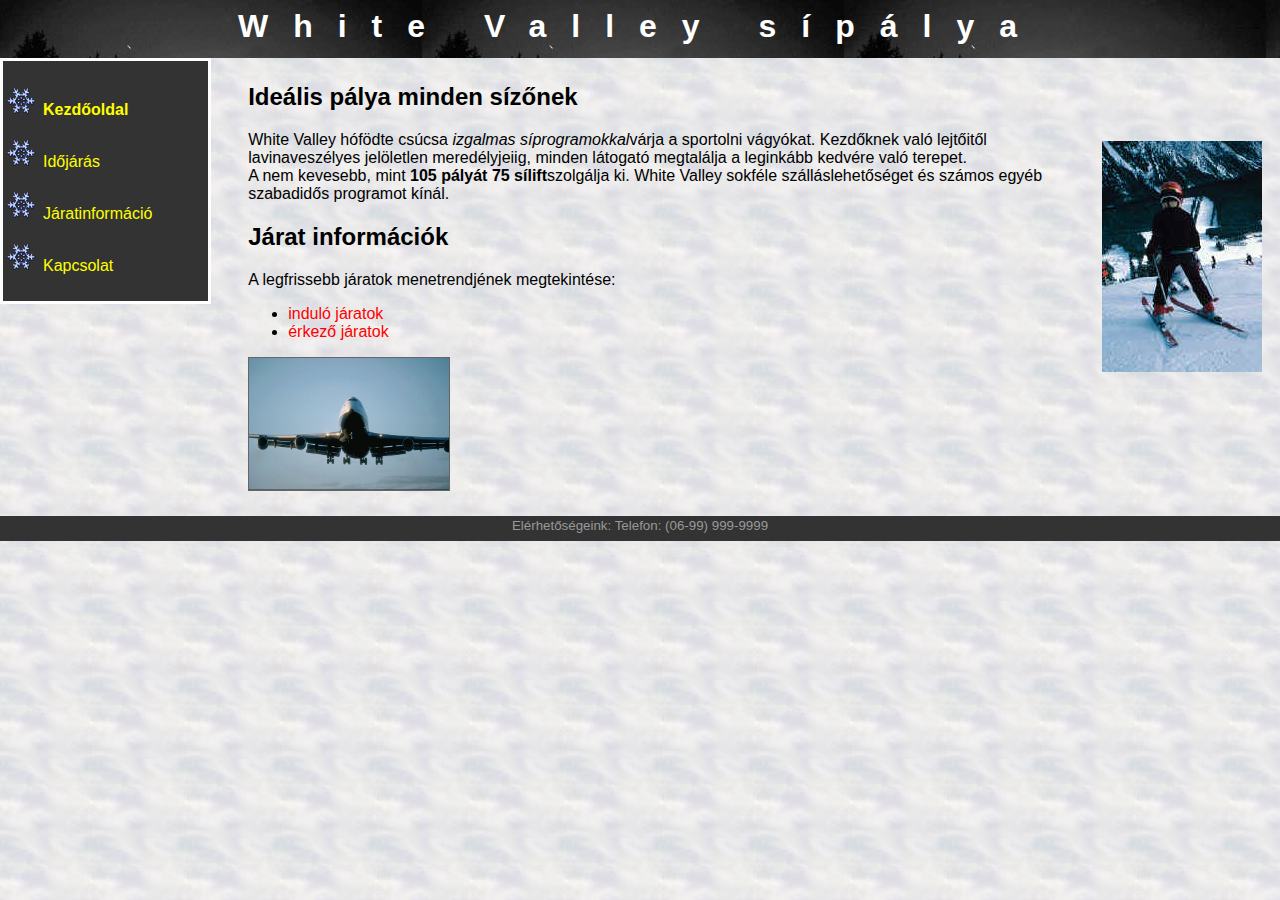
<file: feladat02/index.html>
<!DOCTYPE html>
<html lang="hu">
<head>
<meta charset="utf-8">
<link rel="stylesheet" href="styles.css">
<title>White Valley sípálya</title>
</head>
<body>
    <div id="header">
        <h1>White Valley sípálya</h1>
    </div>
    <div id="nav">
        <ul>
            <li class="aktiv"><a href="index.html">Kezdőoldal</a></li>
            <li><a href="ido.html">Időjárás</a></li>
            <li><a href="inf.html">Járatinformáció</a></li>
            <li><a href="kapcsolat.html">Kapcsolat</a></li>
        </ul>
    </div>
    <div id="main">
        <div class="article">
            <h2>Ideális pálya minden sízőnek</h2>
            <p><img src="skier.jpg" width="160" height="231">White Valley hófödte csúcsa <i>izgalmas síprogramokkal</i>várja a sportolni vágyókat. Kezdőknek való lejtőitől lavinaveszélyes jelöletlen meredélyjeiig, minden látogató megtalálja a leginkább kedvére való terepet.<br>
            A nem kevesebb, mint <b>105 pályát 75 sílift</b>szolgálja ki. White Valley sokféle szálláslehetőséget és számos egyéb szabadidős programot kínál.</p>
        </div>
        <div class="aside">
            <h2>Járat információk</h2>
            <p>A legfrissebb járatok menetrendjének megtekintése:</p>
        <ul>
            <li><a href="inf.html#indulo">induló járatok</a></li>
            <li><a href="inf.html#erkezo">érkező járatok</a></li>
        </ul>
            <p><img src="jet.jpg" alt="Járatok" width="200"></p>
        </div>
    </div>
    <div id="footer">
        <small>Elérhetőségeink: Telefon: (06-99) 999-9999</small>
    </div>
</body>
</html>
</file>
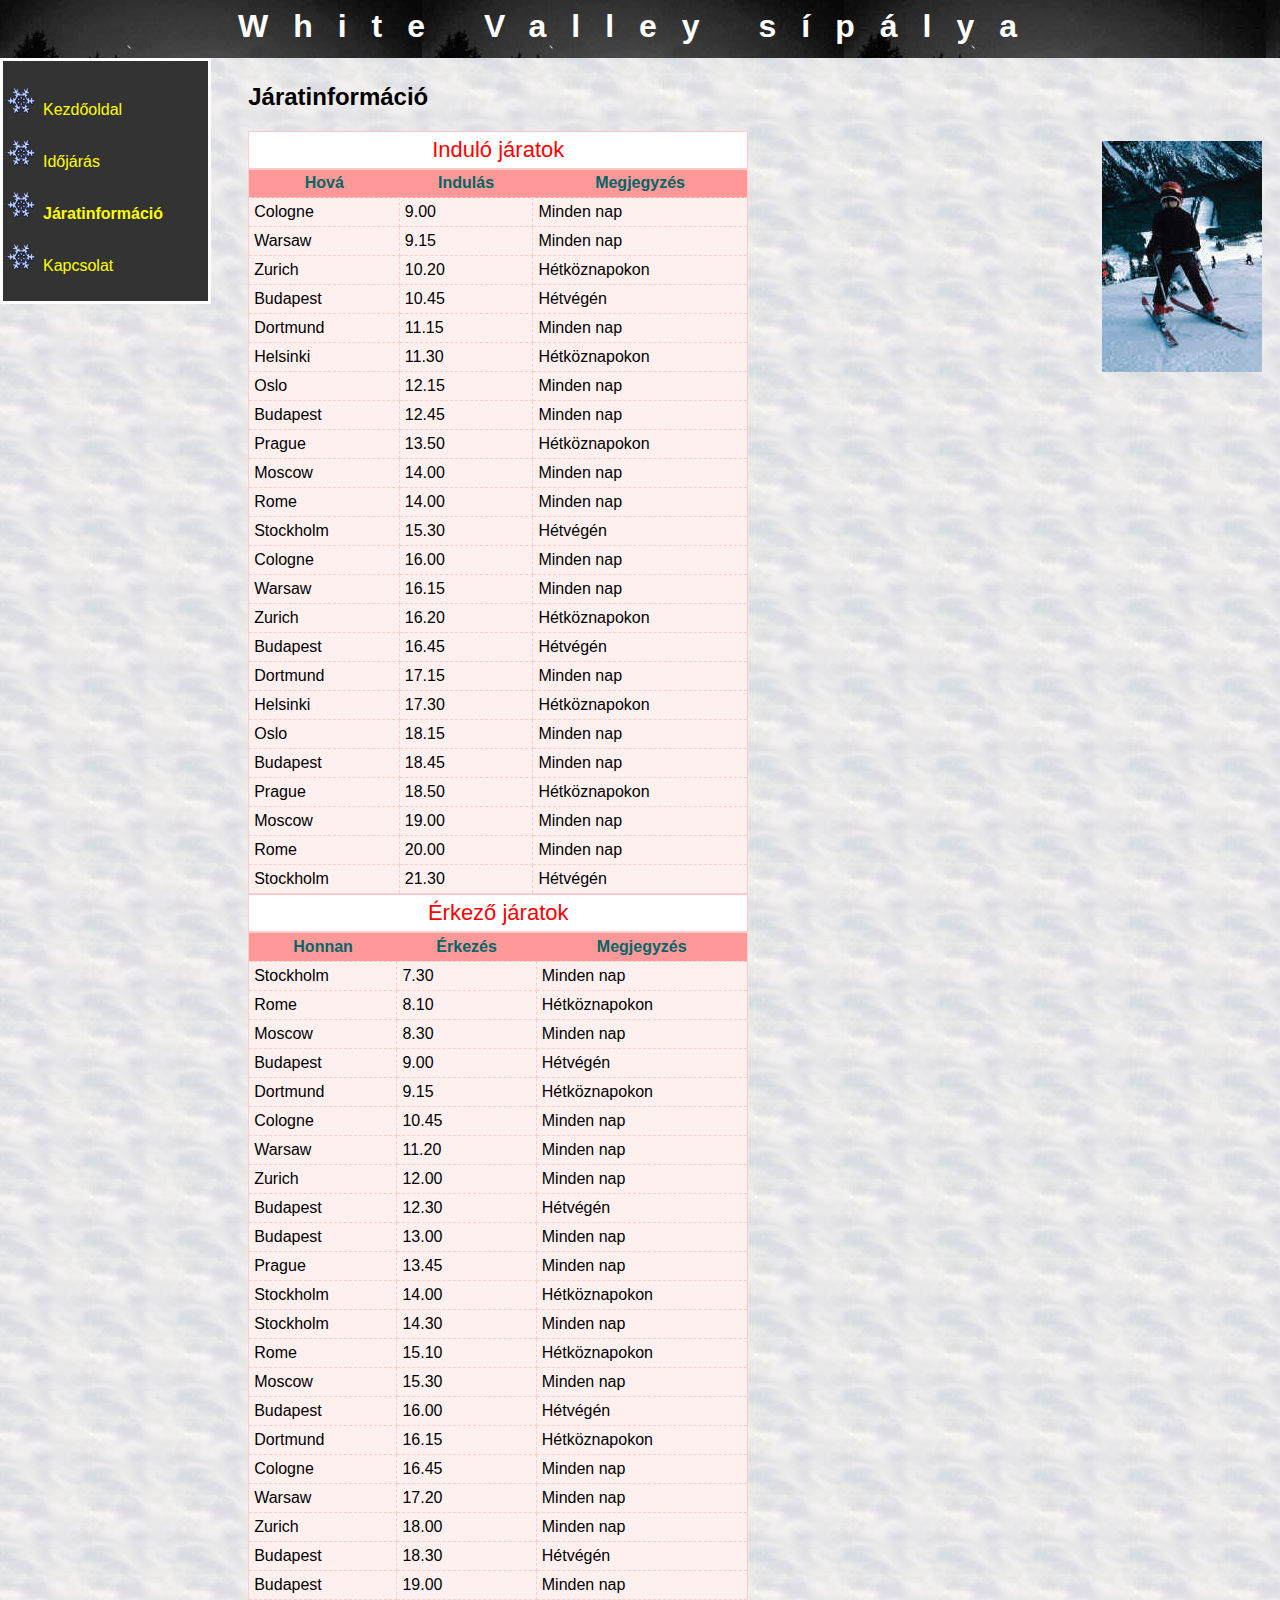
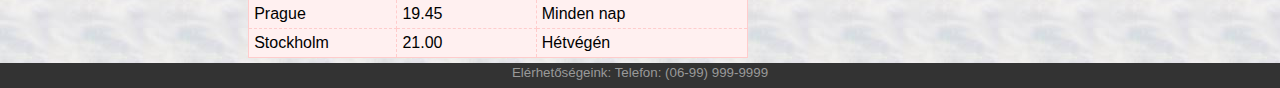
<file: feladat02/inf.html>
<!DOCTYPE html>
<html lang="hu">
<head>
<meta charset="utf-8">
<link rel="stylesheet" href="styles.css">
<title>White Valley sípálya</title>
</head>
<body>
    <div id="header">
        <h1>White Valley sípálya</h1>
    </div>
    <div id="nav">
        <ul>
            <li><a href="index.html">Kezdőoldal</a></li>
            <li><a href="ido.html">Időjárás</a></li>
            <li class="aktiv"><a href="inf.html">Járatinformáció</a></li>
            <li><a href="kapcsolat.html">Kapcsolat</a></li>
        </ul>
    </div>
    <div id="main">
        <div class="article">
            <h2>Járatinformáció</h2>
            <p><img src="skier.jpg" width="160" height="231"></p>

            <table>
                <thead>
                    <tr>
                        <caption><a name="indulo">Induló járatok</a>
                        </caption>
                        <th>Hová</th>
                        <th>Indulás</th>
                        <th>Megjegyzés</th>
                    </tr>                    
                </thead>
                <tbody>
                    <tr>
                        <td>Cologne</td>
                        <td>9.00</td>
                        <td>Minden nap</td>
                    </tr>
                    <tr>
                        <td>Warsaw</td>
                        <td>9.15</td>
                        <td>Minden nap</td>
                    </tr>
                    <tr>
                        <td>Zurich</td>
                        <td>10.20</td>
                        <td>Hétköznapokon</td>
                    </tr>
                    <tr>
                        <td>Budapest</td>
                        <td>10.45</td>
                        <td>Hétvégén</td>
                    </tr>
                    <tr>
                        <td>Dortmund</td>
                        <td>11.15</td>
                        <td>Minden nap</td>
                    </tr>
                    <tr>
                        <td>Helsinki</td>
                        <td>11.30</td>
                        <td>Hétköznapokon</td>
                    </tr>
                    <tr>
                        <td>Oslo</td>
                        <td>12.15</td>
                        <td>Minden nap</td>
                    </tr>
                    <tr>
                        <td>Budapest</td>
                        <td>12.45</td>
                        <td>Minden nap</td>
                    </tr>
                    <tr>
                        <td>Prague</td>
                        <td>13.50</td>
                        <td>Hétköznapokon</td>
                    </tr>
                    <tr>
                        <td>Moscow</td>
                        <td>14.00</td>
                        <td>Minden nap</td>
                    </tr>
                    <tr>
                        <td>Rome</td>
                        <td>14.00</td>
                        <td>Minden nap</td>
                    </tr>
                    <tr>
                        <td>Stockholm</td>
                        <td>15.30</td>
                        <td>Hétvégén</td>
                    </tr>
                    <tr>
                        <td>Cologne</td>
                        <td>16.00</td>
                        <td>Minden nap</td>
                    </tr>
                    <tr>
                        <td>Warsaw</td>
                        <td>16.15</td>
                        <td>Minden nap</td>
                    </tr>
                    <tr>
                        <td>Zurich</td>
                        <td>16.20</td>
                        <td>Hétköznapokon</td>
                    </tr>
                    <tr>
                        <td>Budapest</td>
                        <td>16.45</td>
                        <td>Hétvégén</td>
                    </tr>
                    <tr>
                        <td>Dortmund</td>
                        <td>17.15</td>
                        <td>Minden nap</td>
                    </tr>
                    <tr>
                        <td>Helsinki</td>
                        <td>17.30</td>
                        <td>Hétköznapokon</td>
                    </tr>
                    <tr>
                        <td>Oslo</td>
                        <td>18.15</td>
                        <td>Minden nap</td>
                    </tr>
                    <tr>
                        <td>Budapest</td>
                        <td>18.45</td>
                        <td>Minden nap</td>
                    </tr>
                    <tr>
                        <td>Prague</td>
                        <td>18.50</td>
                        <td>Hétköznapokon</td>
                    </tr>
                    <tr>
                        <td>Moscow</td>
                        <td>19.00</td>
                        <td>Minden nap</td>
                    </tr>
                    <tr>
                        <td>Rome</td>
                        <td>20.00</td>
                        <td>Minden nap</td>
                    </tr>
                    <tr>
                        <td>Stockholm</td>
                        <td>21.30</td>
                        <td>Hétvégén</td>
                    </tr>
                </tbody>
            </table>

            <table>
                <thead>
                    <tr>
                        <caption><a name="erkezo">Érkező járatok</a>
                        </caption>
                        <th>Honnan</th>
                        <th>Érkezés</th>
                        <th>Megjegyzés</th>
                    </tr>                    
                </thead>
                <tbody>
                    <tr>
                        <td>Stockholm</td>
                        <td>7.30</td>
                        <td>Minden nap</td>
                    </tr>
                    <tr>
                        <td>Rome</td>
                        <td>8.10</td>
                        <td>Hétköznapokon</td>
                    </tr>
                    <tr>
                        <td>Moscow</td>
                        <td>8.30</td>
                        <td>Minden nap</td>
                    </tr>
                    <tr>
                        <td>Budapest</td>
                        <td>9.00</td>
                        <td>Hétvégén</td>
                    </tr>
                    <tr>
                        <td>Dortmund</td>
                        <td>9.15</td>
                        <td>Hétköznapokon</td>
                    </tr>
                    <tr>
                        <td>Cologne</td>
                        <td>10.45</td>
                        <td>Minden nap</td>
                    </tr>
                    <tr>
                        <td>Warsaw</td>
                        <td>11.20</td>
                        <td>Minden nap</td>
                    </tr>
                    <tr>
                        <td>Zurich</td>
                        <td>12.00</td>
                        <td>Minden nap</td>
                    </tr>
                    <tr>
                        <td>Budapest</td>
                        <td>12.30</td>
                        <td>Hétvégén</td>
                    </tr>
                    <tr>
                        <td>Budapest</td>
                        <td>13.00</td>
                        <td>Minden nap</td>
                    </tr>
                    <tr>
                        <td>Prague</td>
                        <td>13.45</td>
                        <td>Minden nap</td>
                    </tr>
                    <tr>
                        <td>Stockholm</td>
                        <td>14.00</td>
                        <td>Hétköznapokon</td>
                    </tr>
                        <td>Stockholm</td>
                        <td>14.30</td>
                        <td>Minden nap</td>
                    </tr>
                    <tr>
                        <td>Rome</td>
                        <td>15.10</td>
                        <td>Hétköznapokon</td>
                    </tr>
                    <tr>
                        <td>Moscow</td>
                        <td>15.30</td>
                        <td>Minden nap</td>
                    </tr>
                    <tr>
                        <td>Budapest</td>
                        <td>16.00</td>
                        <td>Hétvégén</td>
                    </tr>
                    <tr>
                        <td>Dortmund</td>
                        <td>16.15</td>
                        <td>Hétköznapokon</td>
                    </tr>
                    <tr>
                        <td>Cologne</td>
                        <td>16.45</td>
                        <td>Minden nap</td>
                    </tr>
                    <tr>
                        <td>Warsaw</td>
                        <td>17.20</td>
                        <td>Minden nap</td>
                    </tr>
                    <tr>
                        <td>Zurich</td>
                        <td>18.00</td>
                        <td>Minden nap</td>
                    </tr>
                    <tr>
                        <td>Budapest</td>
                        <td>18.30</td>
                        <td>Hétvégén</td>
                    </tr>
                    <tr>
                        <td>Budapest</td>
                        <td>19.00</td>
                        <td>Minden nap</td>
                    </tr>
                    <tr>
                        <td>Prague</td>
                        <td>19.45</td>
                        <td>Minden nap</td>
                    </tr>
                    <tr>
                        <td>Stockholm</td>
                        <td>21.00</td>
                        <td>Hétvégén</td>
                    </tr>
                </tbody>
            </table>
        </div>
    </div>
    <div id="footer">
        <small>Elérhetőségeink: Telefon: (06-99) 999-9999</small>
    </div>
</body>
</html>
</file>
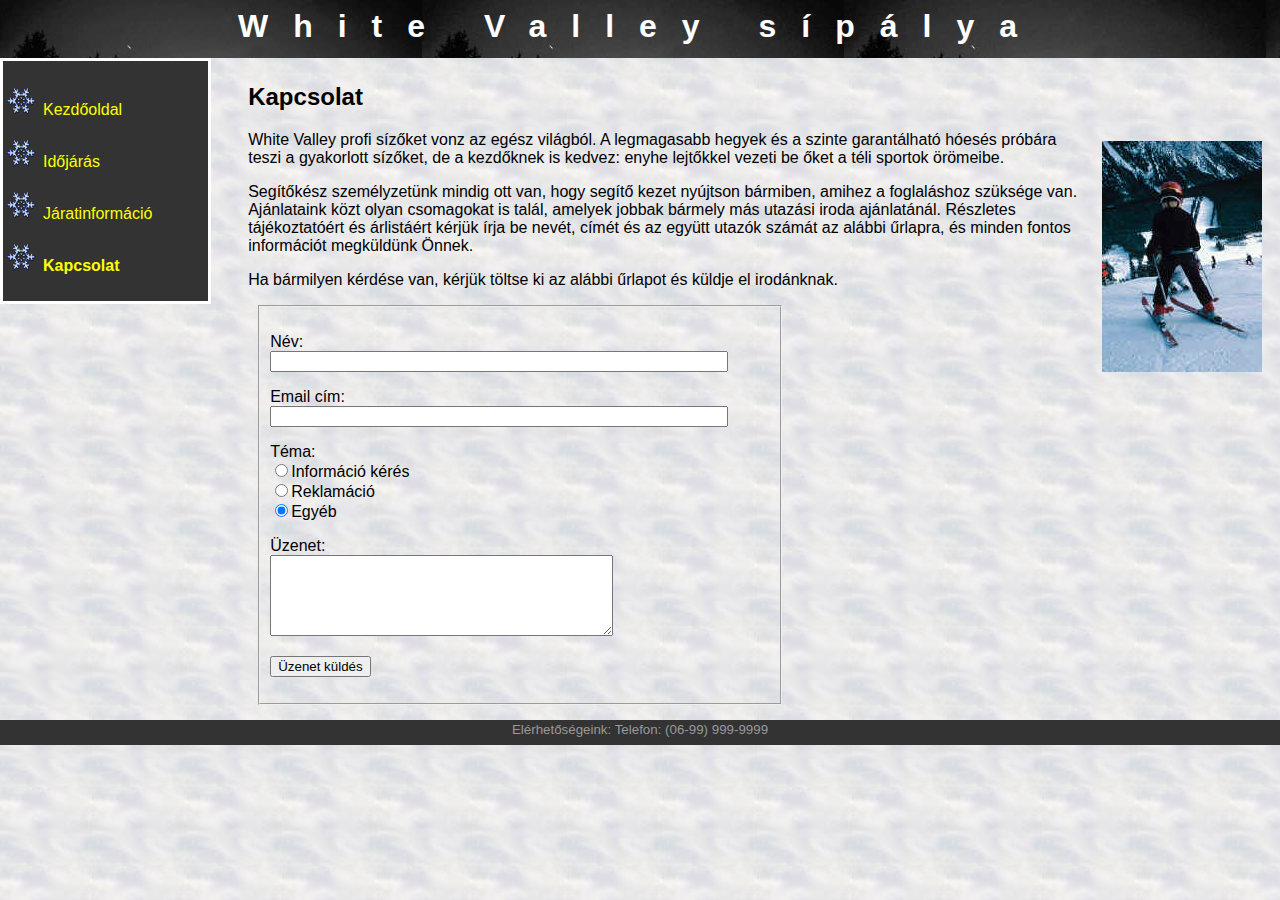
<file: feladat02/kapcsolat.html>
<!DOCTYPE html>
<html lang="hu">
<head>
<meta charset="utf-8">
<link rel="stylesheet" href="styles.css">
<title>White Valley sípálya</title>
</head>
<body>
    <div id="header">
        <h1>White Valley sípálya</h1>
    </div>
    <div id="nav">
        <ul>
            <li><a href="index.html">Kezdőoldal</a></li>
            <li><a href="ido.html">Időjárás</a></li>
            <li><a href="inf.html">Járatinformáció</a></li>
            <li class="aktiv"><a href="kapcsolat.html">Kapcsolat</a></li>
        </ul>
    </div>
    <div id="main">
        <div class="article">
            <h2>Kapcsolat</h2>
            <p><img src="skier.jpg" width="160" height="231">White Valley profi sízőket vonz az egész világból. A legmagasabb hegyek és a szinte garantálható hóesés próbára teszi a gyakorlott sízőket, de a kezdőknek is kedvez: enyhe lejtőkkel vezeti be őket a téli sportok örömeibe.</p>
            <p>Segítőkész személyzetünk mindig ott van, hogy segítő kezet nyújtson bármiben, amihez a foglaláshoz szüksége van. Ajánlataink közt olyan csomagokat is talál, amelyek jobbak bármely más utazási iroda ajánlatánál. Részletes tájékoztatóért és árlistáért kérjük írja be nevét, címét és az együtt utazók számát az alábbi űrlapra, és minden fontos információt megküldünk Önnek.</p>
            <p>Ha bármilyen kérdése van, kérjük töltse ki az alábbi űrlapot és küldje el irodánknak.</p>
            <div id="kapcs_form">
                <form>
                    <fieldset>
                        <p>Név:<br>
                            <input type="text" name="nev" value=""></p>
                        <p>Email cím:<br>
                            <input type="text" name="email" value=""></p>
                        <p>Téma:<br>
                             <input type="radio" name="tema" value="informacio" id="informacio"><label for="informacio">Információ kérés</label><br>
                             <input type="radio" name="tema" value="reklamáció" id="reklamáció"><label for="reklamáció">Reklamáció</label><br>
                             <input type="radio" name="tema" value="egyeb" id="egyeb" checked><label for="egyeb">Egyéb</label></p>
                        <p>Üzenet:<br>
                            <textarea name="megjegyzes" rows="5" cols="40"></textarea></p>
                        <p><input type="submit" name="ok" value="Üzenet küldés"></p>    
                    </fieldset>
                </form>
            </div>
        </div>
    </div>
    <div id="footer">
        <small>Elérhetőségeink: Telefon: (06-99) 999-9999</small>
    </div>
</body>
</html>
</file>
<file: feladat02/styles.css>
body{
    margin: 0;
    font-family: sans-serif;
    background: url('ho_hatter.jpg') repeat;
}

/* fejl�c (header) st�luselemek */

#header{
    width: 100%;
    height: 58px;
    background: url("esti_hatter.jpg") repeat;
    color: white;
}
#header h1{
    height: 58px;
    letter-spacing: 25px;
    margin: 0;
    padding: 8px 0;
    text-align: center;
}

/* men� (nav) st�luselemek */

#nav{
    float: left;
    margin-left: 0;
    margin-right: -18%;
    width: 16%;
    background-color: #333;
    border: solid 3px white;
}

#nav ul li{
    padding: 10px 0;
    list-style-image: url('hopehely.png');

}
#nav ul li.aktiv{
    font-weight: bold;
}
#nav a,
#nav a:link,
#nav a:visited{
    color: yellow;
    text-decoration: none;
}
#nav a:hover{
    text-decoration: underline;
}

/* t�bl�zat st�luselemek */

table{
    margin: 0;
    padding: 0;
    border-collapse: collapse;
    background-color: #fff0f0;
    width: 500px;
    border: 1px solid #fcc;
}
table caption{
    font-size: 22px;
    padding: 5px;
    border: solid 1px #fcc;
    background-color: white;
}
table th{
    padding: 5px 10px;
    background-color:#f99;
    color:#066;
    
}
table td{
    padding: 5px;
    border: dashed 1px #fcc;
}
.aside table{
    border: solid 2px blue;
}
.aside table caption{
    color: red;
    padding: 5px;
    font-weight: bold;
}
.aside table th{
    background-color: #ffc;
    color: #66f;
    padding-left: 25px;
    padding-right: 25px;
}
.aside table td{
    background-color: #fff;
    color: #666;
    padding-left: 10px;
}

/* �rlap st�luselemek */

form fieldset{
    width: 500px;
    padding: 10px;
    margin: 10px;
}
form fieldset input[type='text']{
    width: 450px;
}


/* egy�b st�luselemek */

a, a:link, a:visited{
    text-decoration: none;
    color: red;
}
a:hover{
    text-decoration: underline;
}



#main{
    float: left;
    margin-left: 19%;
    padding: 5px;
    width: 80%;
    
}
#main .article p img{
    float: right; 
    padding: 10px; 
}
#main .aside p img{
    border: solid 1px #666;
}

#footer{
    clear: both;
    background-color: #333;
    color: #999;
    height: 25px;
    text-align: center;
}
</file>
